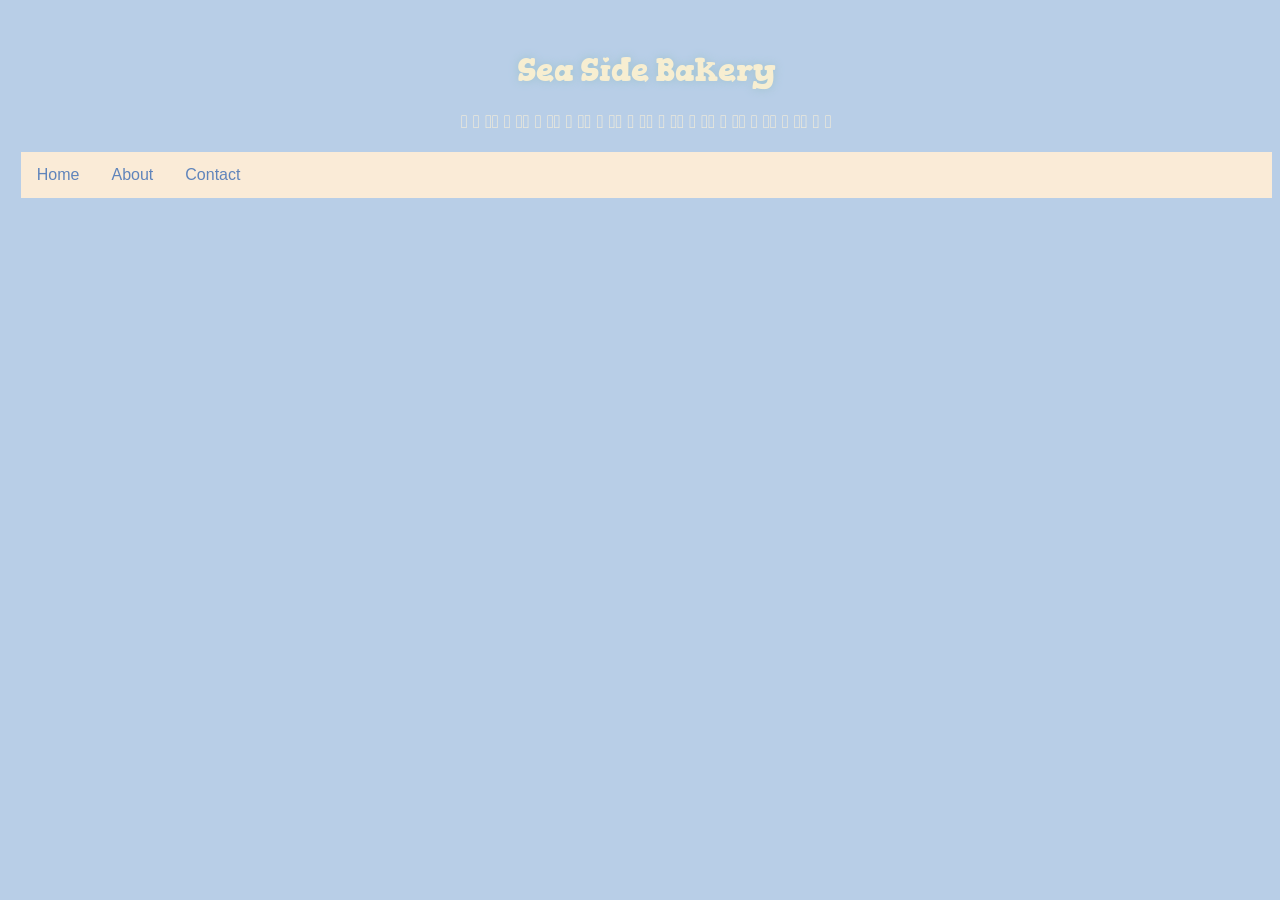
<file: about.html>
<!DOCTYPE html>
<html lang="en">
<head>
    <meta charset="UTF-8">
    <meta name="viewport" content="width=device-width, initial-scale=1.0">
    <title>Document</title>
    <link rel="preconnect" href="https://fonts.googleapis.com">
    <link rel="preconnect" href="https://fonts.gstatic.com" crossorigin>
    <link href="https://fonts.googleapis.com/css2?family=Gorditas:wght@400;700&display=swap" rel="stylesheet">
    <link rel="stylesheet" href="style.css">
</head>
<body>
    <h1>Sea Side Bakery</h1>
    <h3>𓆝 𓆟 𓆞𓆝 𓆟 𓆞𓆝 𓆟 𓆞𓆝 𓆟 𓆞𓆝 𓆟 𓆞𓆝 𓆟 𓆞𓆝 𓆟 𓆞𓆝 𓆟 𓆞𓆝 𓆟 𓆞𓆝 𓆟 𓆞𓆝 𓆟 𓆞𓆝 𓆟 𓆞</h3>
    <ul> 
        <li><a href="index.html">Home</a></li>
        <li><a href="about.html">About</a></li>
        <li><a href="">Contact</a></li>
    </ul>
    
    <H2> </H2>
<script src="script.js"></script>
</body>
</html>
</file>
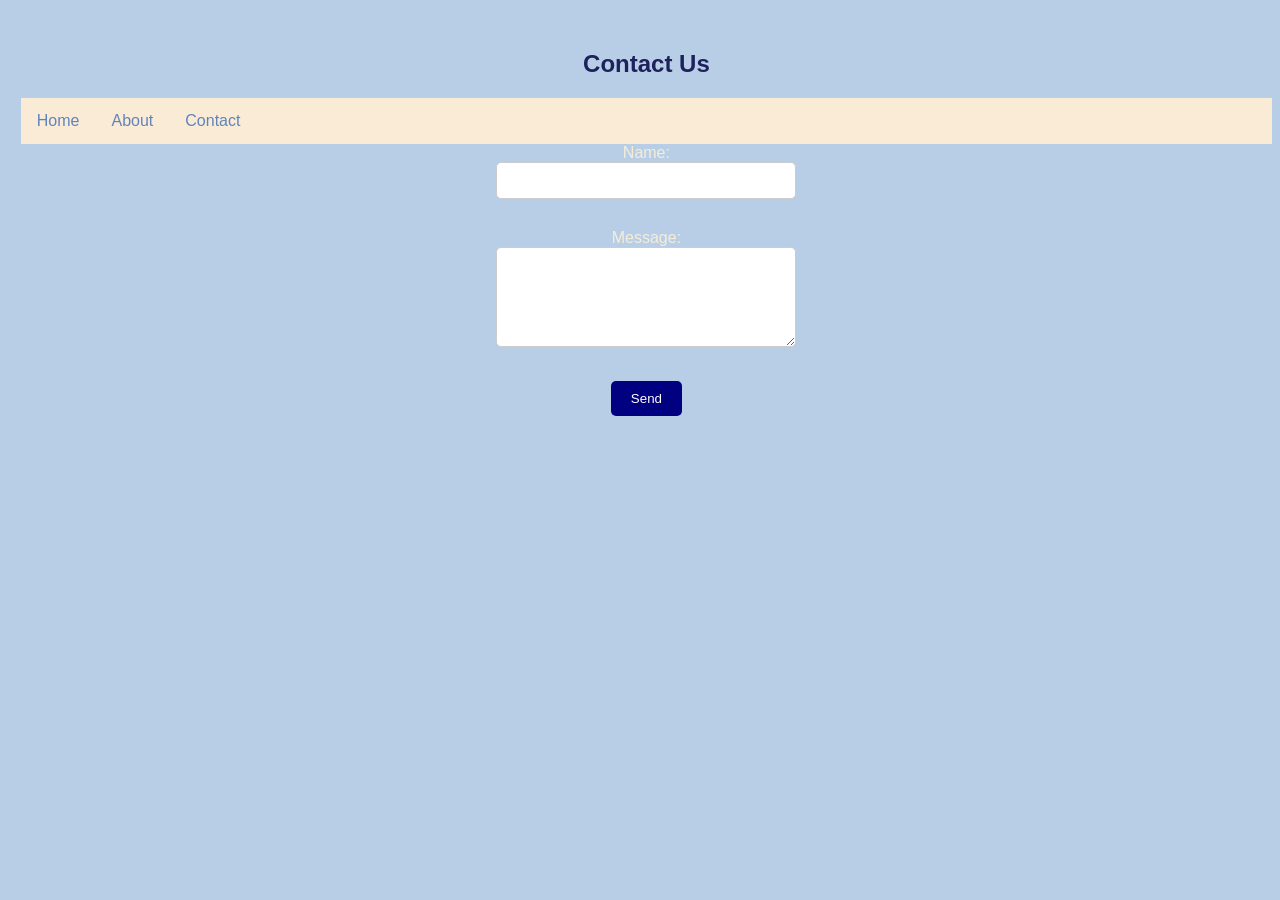
<file: contact.html>
<!DOCTYPE html>
<html>
<head>
  <title>Contact Page</title>
  <link rel="stylesheet" href="style.css">
</head>
<body>

  <h2>Contact Us</h2>

<ul> 
        <li><a href="index.html">Home</a></li>
        <li><a href="about.html">About</a></li>
        <li><a href="contact.html">Contact</a></li>
</ul>

  <form onsubmit="handleSubmit(event)">
    <label for="name">Name:</label><br>
    <input type="text" id="name"><br><br>

    <label for="message">Message:</label><br>
    <textarea id="message"></textarea><br><br>

    <button type="submit">Send</button>
  </form>

  <p id="response"></p>

  <!-- Link JavaScript file -->
  <script src="script.js"></script>

</body>
</html>
</file>
<file: style.css>
body {
background-color: rgb(184, 206, 231);
text-align: center;
color: rgb(245, 237, 216);
padding-left: 1%;
}

/*h1 & font*/
h1{
    color:rgb(247, 238, 209);
    font-family: gorditas, gorditas bold ;
    text-shadow: 0 0 10px #9ec3ce;

}

.gorditas-regular {
    font-family: "Gorditas", serif;
    font-weight: 400;
    font-style: normal;
  }
  
  .gorditas-bold {
    font-family: "Gorditas", serif;
    font-weight: 700;
    font-style: normal;
  }

  /*Navigation Bar Code*/
  ul{
    list-style-type: none;
    margin: 0%;
    padding: 0;
    background-color: antiquewhite;
    display:flex;
    justify-content:left;
    position: sticky;
    top: 0;
  }

  ul li a {
    display:block;
    color: rgb(95, 132, 187);
    padding: 14px 16px;
    text-decoration: none;
  }

  ul li a:hover{
    background-color: rgb(250, 225, 243);
  }
  /*Navigation Bar Code END*/

  h2{
    color: rgb(30, 34, 92);
  }

  .product{
    color: rgb(30, 34, 92);
  }
  
  /*````````````````````Image Carousel`````````````````````*/

  * {box-sizing:border-box}

/* Slideshow container */
.slideshow-container {
  max-width: 1000px;
  position: relative;
  margin: auto;
}

/* Hide the images by default */
.mySlides {
  display: none;
}

/* Next & previous buttons */
.prev, .next {
  cursor: pointer;
  position: absolute;
  top: 50%;
  width: auto;
  margin-left: -50%;
  margin-top: -22px;
  padding: 16px;
  color: white;
  font-weight: bold;
  font-size: 18px;
  transition: 0.6s ease;
  border-radius: 0 3px 3px 0;
  user-select: none;
}

/* Position the "next button" to the right */
.next {
  right: 0;
  border-radius: 3px 0 0 3px;
}

/* On hover, add a black background color with a little bit see-through */
.prev:hover, .next:hover {
  background-color: rgba(0,0,0,0.8);
}

/* Caption text */
.text {
  color: #e1e2ec;
  text-shadow: 0 0 10px #000000;
  font-size: 20px;
  padding: 8px 12px;
  position: absolute;
  bottom: 8px;
  width: 100%;
  text-align: center;
}

/* Number text (1/3 etc) */
.numbertext {
  color: #142344;
  font-size: 12px;
  padding: 8px 12px;
  position: absolute;
  top: 0;
}

/* The dots/bullets/indicators */
.dot {
  cursor: pointer;
  height: 15px;
  width: 15px;
  margin: 0 2px;
  background-color: #bbb;
  border-radius: 50%;
  display: inline-block;
  transition: background-color 0.6s ease;
}

.active, .dot:hover {
  background-color: #717171;
}

/* Fading animation */
.fade {
  animation-name: fade;
  animation-duration: 1.5s;
}

@keyframes fade {
  from {opacity: .4}
  to {opacity: 1}
}


/*---------------------------------------------------*/
body {
  font-family: Arial, sans-serif;
  text-align: center;
  margin-top: 50px;
}

input, textarea {
  width: 300px;
  padding: 10px;
  margin-bottom: 12px;
  border-radius: 5px;
  border: 1px solid #ccc;
}

textarea {
  height: 100px;
}

button {
  padding: 10px 20px;
  background-color: navy;
  color: white;
  border: none;
  border-radius: 5px;
  cursor: pointer;
}

button:hover {
  background-color: darkblue;
}

#response {
  margin-top: 15px;
  font-weight: bold;
}
</file>
